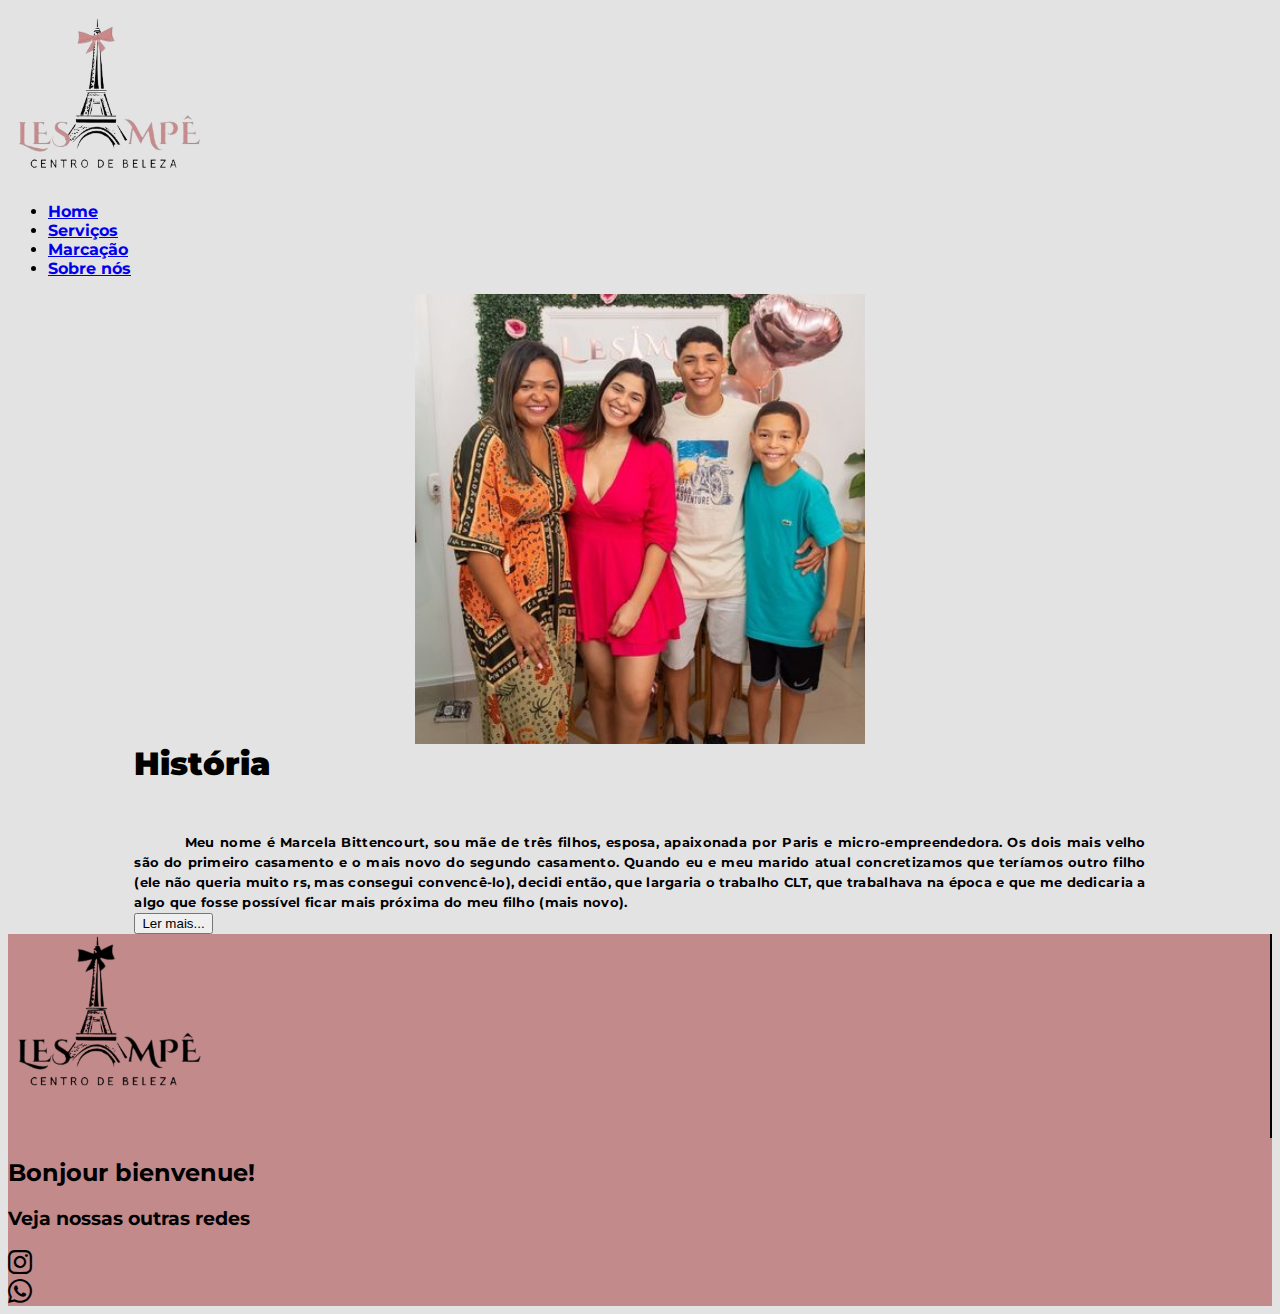
<file: paginas/historia.html>
<!DOCTYPE html>
<html lang="pt-BR"> 
  <head>
    <meta charset="UTF-8">
    <meta name="viewport" content="width=device-width, initial-scale=1.0">
    <link href="https://cdn.jsdelivr.net/npm/bootstrap@5.1.3/dist/css/bootstrap.min.css" rel="stylesheet" integrity="sha384-1BmE4kWBq78iYhFldvKuhfTAU6auU8tT94WrHftjDbrCEXSU1oBoqyl2QvZ6jIW3" crossorigin="anonymous">
    <link rel="stylesheet" href="https://cdn.jsdelivr.net/npm/bootstrap-icons@1.3.0/font/bootstrap-icons.css">
    <link rel="stylesheet" href="https://cdnjs.cloudflare.com/ajax/libs/font-awesome/6.4.2/css/all.min.css" integrity="sha512-z3gLpd7yknf1YoNbCzqRKc4qyor8gaKU1qmn+CShxbuBusANI9QpRohGBreCFkKxLhei6S9CQXFEbbKuqLg0DA==" crossorigin="anonymous" referrerpolicy="no-referrer" />
    <link rel="stylesheet" href="../css/estilos_gerais.css">
    <link rel="stylesheet" href="../css/formatacao_site.css">
    <title>Sobre nós</title>
  </head>
  <body>

    <!-- Header -->
    <header class="container-fluid d-flex m-autos p-0 mt-3 justify-content-center" id="header">
        <div class="row col-md-9 col-xl-10 col-xxl-10 flex-wrap justify-content-center"
          style="max-width: 100%;">
          <p
            class="col-8 col-sm-9 col-md-9 fa-4x col-xl-9 col-xxl-9 m-auto text-black d-flex align-items-center justify-content-center text-center mb-3 ml-4 mb-md-0 me-md-auto text-dark text-decoration-none">
            <img class="logo-home" src="../arquivos/icones/logoSalao.png" alt="">
          </p>
          <b>
            <ul class="d-flex nav col-12 mb-2 align-items-center justify-content-end mb-md-0 p-0">
              <div class="col-xs-6 col-sm-3 col-6 col-md-3 col-xxl-3 d-flex justify-content-center">
                <li><a href="home.html" class="nav-link nav-header-home px-1 link-dark">Home</a></li>
              </div>
              <div class="col-xs-6 col-sm-3 col-6 col-md-3 col-xxl-3 d-flex justify-content-center">
                <li><a href="servico.html" class="nav-link nav-header px-1 link-dark">Serviços</a></li>
              </div>
              <div class="col-xs-6 col-sm-3 col-6 col-md-3 col-xxl-3 d-flex justify-content-center">
                <li><a href="marcacao.html" class="nav-link nav-header px-1 link-dark">Marcação</a></li>
              </div>
              <div class="col-xs-6 col-sm-3 col-6 col-md-3 col-xxl-3 d-flex justify-content-center text-center">
                <li><a href="historia.html" class="nav-link nav-header px-1 link-dark">Sobre nós</a></li>
              </div>
            </ul>
          </b>
        </div>
    </header>

    <!-- História -->
    <main>
        <img src="../arquivos/imagens/historia/img-filhos.jpg" class="img-historia pt-5 mt-3" alt="Imagem filhos dona salão"/>
        <h1 class="card-historia px-3 mt-5"><strong>História</strong></h1>
        <div class="card-historia">
            <h5 class="texto-salao px-3 px-0 mt-5">
                Meu nome é Marcela Bittencourt, sou mãe de três filhos, esposa,
                apaixonada por Paris e micro-empreendedora. Os dois mais velho são
                do primeiro casamento e o mais novo do segundo casamento. Quando eu
                e meu marido atual concretizamos que teríamos outro filho (ele não
                queria muito rs, mas consegui convencê-lo), decidi então, que
                largaria o trabalho CLT, que trabalhava na época e que me dedicaria
                a algo que fosse possível ficar mais próxima do meu filho (mais
                novo).
            </h5>
            <span id="textoCompleto" style="display: none;">
              <h5 class="texto-salao px-3 mt-5">
                  Porquê essa decisão? Meus filhos mais velhos, não moravam
                  comigo desde a infância, e eu sentia muito a falta deles,
                  infelizmente, por vontade deles, eu não pude criá-los e conviver
                  dia-a-dia com eles, e o meu sonho era ser mãe. Daí veio o meu mais
                  novo, a decisão de sair do trabalho para me dedicar mais a ele e
                  minha família foi tomada. Foi então, que veio a ideia do Salão de
                  Beleza. Sempre tive afinidade com a estética, desde nova já me
                  interessava... Com meus vinte e poucos anos, fiz a faculdade de
                  estética, trabalha e estudava, quando comecei a ter habilidades,
                  saía para fazer atendimentos domiciliares também, enfim, estética
                  era a minha área. Após sair do trabalho, para cuidar do meu filho
                  mais novo (ser mais presente e tals), decidi então, usar o dinheiro
                  da recisão para investir num Salão de Beleza. 
              </h5>
              <h5 class="texto-salao px-3 mt-5">
                  Havia um ponto comercial próximo à minha casa, bem próximo mesmo, uns 70 metros
                  mais precisamente. E foi como tudo começou, conheci a dona do ponto,
                  ela foi muito atenciosa e me deixou bem confortavél com a ideia,
                  pronto, decidi fechar com ela; - Afinal, era tudo que eu queria,
                  trabalhar próximo da minha casa rs. OBS: Meus familiares, e amigos e
                  até mesmo meu esposo, acharam um absurdo eu fazer aquilo na época,
                  pois a rua em que eu morava tinha a fama de ser umna ruia mais
                  tranquila, um pouco deserta, como traria movimento e faria minha
                  renda crescer daquilo?! A ideia inicial, era trabalhar somente com
                  estética e unhas, ao passar do tempo, os clientes foram pedindo
                  serviços de cabelo; - Pelo menos uma escovista, disse uma cliente.
                  Foi quando implementei uma escovista. O movimento foi aumentando e
                  cada dia que passava era notório a necessidade de mais serviços na
                  parte do cabelo.
              </h5>
              <h5 class="texto-salao px-3 mt-5">
                  Procurei uma cabelereira, assim que achei impletei
                  todos os serviços de cabelo, ou seja, para quem não queria nenhum
                  serviço de cabelo, foi uma grande mudança rsrs. O espaço sempre foi
                  o mesmo, fiz algumas melhorias, e graças a Deus, apesar de muita
                  achar que não daria certo, omeu negócio deu muito certo rsrs.
                  Fidelizei clientes, trabalhei o marketing (com planfetos), coloquei
                  uma prmoção (fazendo pé e mão, ganhe um spa dos pés); e o resto foi
                  por conta do boca a boca. A área em que estavámos localizadas não
                  havia salões de beleza tão próximos quanto o meu, creio que foi por
                  isso que deu certo também e claro, o um bom atendimento faz toda
                  diferença; sempre prezei pela qualidade em atender bem os clientes,
                  e até hoje eu e minha equipe preza por isso. Passados alguns anos,
                  tive a ideia de bolar uma MEGA promoção para minhas clientes
                  queridas. Bolei um pacote no Dia das Mães: pé e mão + sobrancelha +
                  escova e prancha.. BUM, foi uma loucura de mulheres dentro do "mini"
                  salão hehe, e as clientes só falavam, Marcela, você tem que ir para
                  um espaço maior, esse salõa já está pequeno... e eu realmente já
                  havia pensado na possibilidade de mudar para um espaço maior,
                  ampliar, colocar novos serviços e dar um conforto maior aos meus
                  clientes.
              </h5>
              <h5 class="texto-salao px-3 mt-5">
                  Comecei a pensar bastante nisso, pensei e pensei, foi
                  quando pensei em sair da minha casa, que também já estava pequena
                  para mim e meus filhos. Eu não contei, mas meu filho do meio veio
                  morar comigo com 10 anos, eu já estava com o salão a todo vapor, e
                  foi uma alegria recebê-lo para morar comigo, desde então ele mora
                  comigo. Agora, a mais velha também decidiu vir morar comigo, por
                  isso a necessidade de mudar para uma nova casa para morar também.
                  Minha casa é pequena, possui apenas dois quartos. Com três filhos,
                  uma quase adulta, o outro já se tornando adulto também, precisavam
                  ter suas privacidades; Juntei o útil ao agradável rsrs, e pensei em
                  ir para uma casa maior, de preferência com 3 quartos, e o salão
                  passaria para a minha casa, e assim eu poderia ampliar o salão do
                  jeito que eu queria e trazer mais conforto para meus clientes e
                  também mais clientes para o meu negócio, pois eu tinha muito medo em
                  divulgar os serviços que tinham no salão e não dar conta de
                  atendê-los de maneira agradável e confortável. Pronto, a ideia
                  estava no ar... mas aí veio a pior notícia de todo o mundo, me ouso
                  a dizer, a pandemia. Foi um misto de emoções, no início..
                  incercetezas de como seria o futuro, fecha tudo, se abrisse seria
                  multado.
              </h5>
              <h5 class="texto-salao px-3 mt-5 mb-5">
                  Tive que deixar o salão fechado por alguns meses, até que
                  parcialmente começaram a liberar a abertura dos estabelecimentos e
                  só então pude reabrir rs... A ideia da troca de espaço teve que ser
                  adiada devido, a incerteza do amanhã e de como ficariam as coisas.
                  Após dois anos, pós pandemia, a ideia e o sonho voltou, comecei a
                  pôr em prática, até que em junho de 2022 pude ter o meu sonho
                  realizado, inaugurei o meu novo espaço, convidei todos os meus
                  clientes e fiz uma bela inauguração na noite de 02/06/2022, no dia
                  seguinta já abrimos à todo vapor. Não foi fácil, tive muitas lutas,
                  muitos tropeços, mas segui firme, tenho muita fé em Deus e sei que
                  foi ele em todo o tempo me conduzindo e me fazendo chegar aonde
                  estou e o meu desejo é sempre, que ele continue me dando forçar para
                  continuar a minha linda história. Sou muito grata a Deus e sou
                  muuito feliz com a mulher que me tornei. Só mais uma coisinha rs, a
                  origem do nome do meu estabelecimento, é: As iniciais dos meus três
                  filhos. LEtícia, SAmuel e PÊdro, LESAMPÊ. Algumas pessoas pensam que
                  o significado é alguma palavra francesa, pelo fato de ser louca por
                  Paris, realmente pela pronúncia pode-se pensar que é algo
                  relacionado, mas na verdade não é rs. Eu decidi juntar as iniciais
                  dos meus filhos em ordem de "chegada" e deu em: Lesampê :)
              </h5>
            </span>
            <div class="d-flex justify-content-center mx-3 mt-3 p-3" >
              <button id="lerMais" onclick="alternarTexto(event)">Ler mais...</button>
            </div>
        </div>
    </main>

    <!-- Rodapé -->
    <footer>
      <div class="row col-12 mt-1 p-1 text-dark m-auto text-center" style="background-color: #c28a8b;">
          <div class="row col-8  p-1 m-auto justify-content-start align-items-center" style="color: #000000;">
              <div class="col-xs-4 col-sm-4 col-md-3 col-lg-3 col-xl-3 linha-footer">
                  <img src="../arquivos/icones/logoSalaoFooter.png" class="logo-footer mt-3">
              </div>
              <div class="col-xs-4 col-sm-5 col-md-4 col-lg-4 col-xl-3 texto-footer">
                  <h2>Bonjour
                      bienvenue!
                  </h2>
              </div>
              <!--
                <div class="row col-7 col-sm-3 col-md-4 col-lg-5 col-xl-3 text-dark m-auto justify-content-end">
                  <h6 style="color: #000000;">@ Copyright 2023. All Rights Reserved</h6>
                </div>
              -->
          </div>
          <div class="row col-4 p-1 text-dark m-auto">
              <div class="col-xs-9 col-sm-10 col-md-9 col-lg-10 col-xl-9 row justify-content-end align-items-center">
                  <div class="col-xs-9 col-sm-12 col-md-12 col-lg-10 col-xl-8 texto-redes" style="color: #000000; padding-right: 50px;">
                      <h3 class="mb-0">Veja nossas outras redes</h3>
                  </div>
              </div>
              <div class="col-xs-3 col-sm-3 col-md-2 col-lg-2 col-xl-2 mt-2">
                  <div class="col-xs-3 col-sm-3 col-md-2 col-lg-2 col-xl-2 ml-4 mt-2">
                      <a href="https://www.instagram.com/lesampe/" target="_blank" class="bi bi-instagram icones-footer"></a>
                  </div>
                  <div class="col-xs-3 col-sm-3 col-md-2 col-lg-2 col-xl-2 mt-2">
                      <a href="https://api.whatsapp.com/send?phone=5571987167113" target="_blank" class="bi bi-whatsapp icones-footer" style="width: 23px;"></a>
                  </div>
              </div>
          </div>
      </div>
    </footer>

    <script src="../js/efeitos.js"></script>    
    <script src="https://cdn.jsdelivr.net/npm/@popperjs/core@2.10.2/dist/umd/popper.min.js" integrity="sha384-7+zCNj/IqJ95wo16oMtfsKbZ9ccEh31eOz1HGyDuCQ6wgnyJNSYdrPa03rtR1zdB" crossorigin="anonymous"></script>
    <script src="https://cdn.jsdelivr.net/npm/bootstrap@5.1.3/dist/js/bootstrap.min.js" integrity="sha384-QJHtvGhmr9XOIpI6YVutG+2QOK9T+ZnN4kzFN1RtK3zEFEIsxhlmWl5/YESvpZ13"crossorigin="anonymous"></script>
  </body>
</html>
</file>
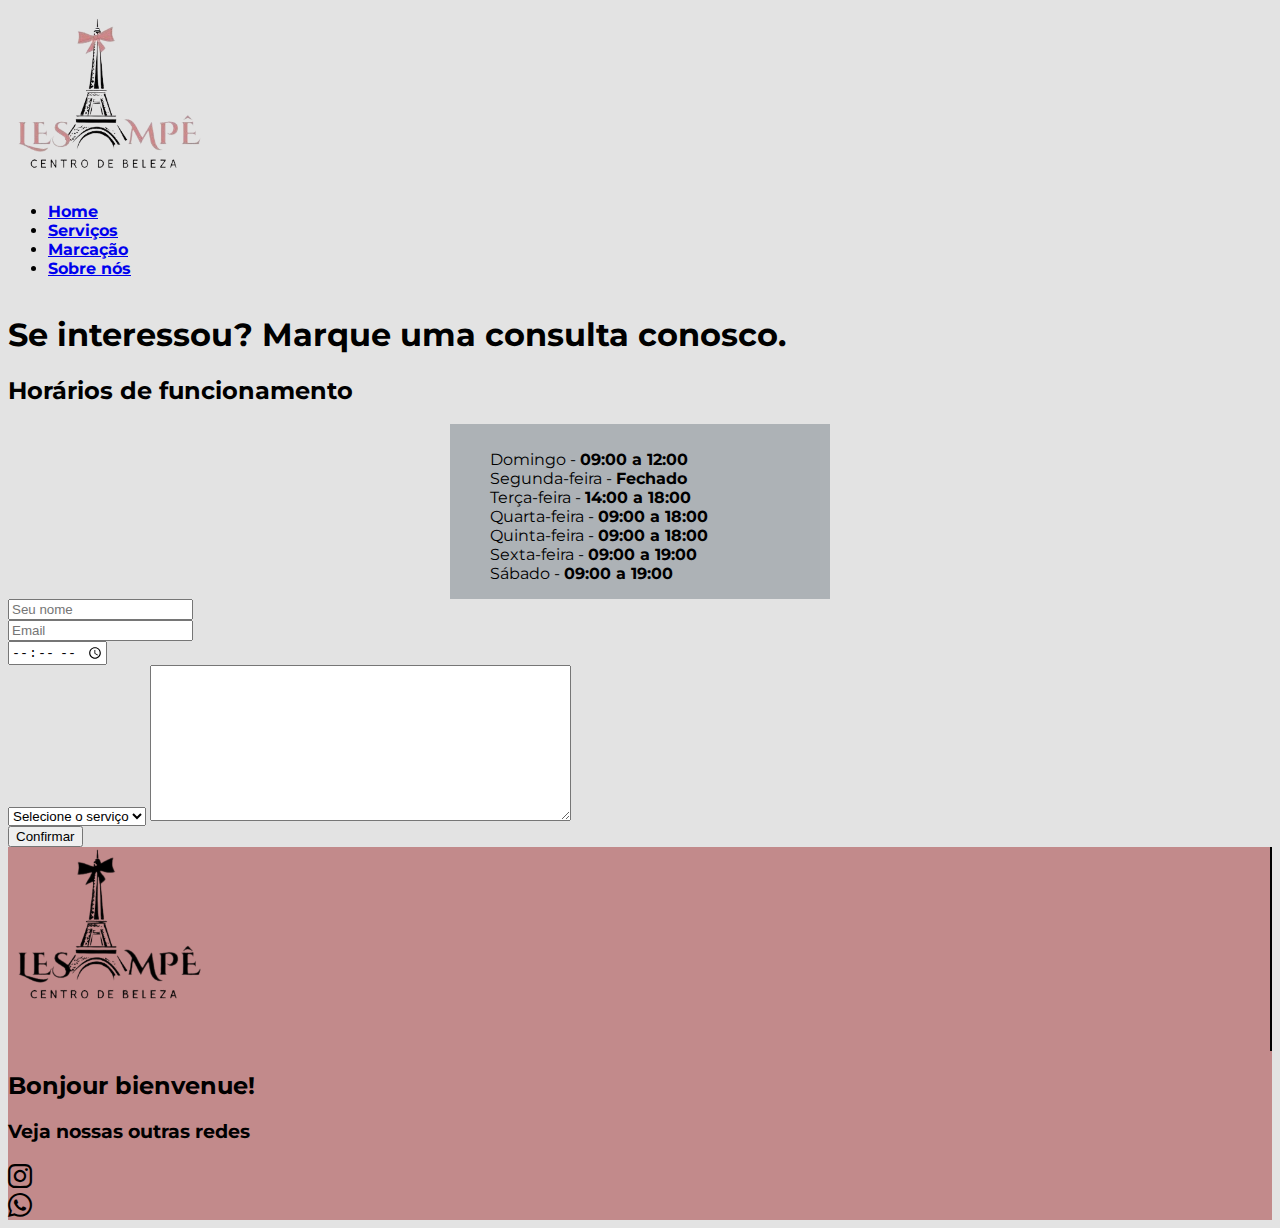
<file: paginas/marcacao.html>
<!DOCTYPE html>
<html lang="pt-BR">
<head>
  <meta charset="UTF-8">
  <meta name="viewport" content="width=device-width, initial-scale=1.0">
  <link href="https://cdn.jsdelivr.net/npm/bootstrap@5.1.3/dist/css/bootstrap.min.css" rel="stylesheet" integrity="sha384-1BmE4kWBq78iYhFldvKuhfTAU6auU8tT94WrHftjDbrCEXSU1oBoqyl2QvZ6jIW3" crossorigin="anonymous">
  <link rel="stylesheet" href="https://cdn.jsdelivr.net/npm/bootstrap-icons@1.3.0/font/bootstrap-icons.css">
  <link rel="stylesheet" href="https://cdnjs.cloudflare.com/ajax/libs/font-awesome/6.4.2/css/all.min.css" integrity="sha512-z3gLpd7yknf1YoNbCzqRKc4qyor8gaKU1qmn+CShxbuBusANI9QpRohGBreCFkKxLhei6S9CQXFEbbKuqLg0DA==" crossorigin="anonymous" referrerpolicy="no-referrer" />
  <link rel="stylesheet" href="../css/estilos_gerais.css">
  <link rel="stylesheet" href="../css/formatacao_site.css">
  <title>Atendimento</title>
</head>
<body>
    
    <!-- Header -->
    <header class="container-fluid d-flex m-autos p-0 mt-3 justify-content-center" id="header">
        <div class="row col-md-9 col-xl-10 col-xxl-10 flex-wrap justify-content-center"
          style="max-width: 100%;">
          <p
            class="col-8 col-sm-9 col-md-9 fa-4x col-xl-9 col-xxl-9 m-auto text-black d-flex align-items-center justify-content-center text-center mb-3 ml-4 mb-md-0 me-md-auto text-dark text-decoration-none">
            <img class="logo-home" src="../arquivos/icones/logoSalao.png" alt="">
          </p>
          <b>
            <ul class="d-flex nav col-12 mb-2 align-items-center justify-content-end mb-md-0 p-0">
              <div class="col-xs-6 col-sm-3 col-6 col-md-3 col-xxl-3 d-flex justify-content-center">
                <li><a href="home.html" class="nav-link nav-header-home px-1 link-dark">Home</a></li>
              </div>
              <div class="col-xs-6 col-sm-3 col-6 col-md-3 col-xxl-3 d-flex justify-content-center">
                <li><a href="servico.html" class="nav-link nav-header px-1 link-dark">Serviços</a></li>
              </div>
              <div class="col-xs-6 col-sm-3 col-6 col-md-3 col-xxl-3 d-flex justify-content-center">
                <li><a href="marcacao.html" class="nav-link nav-header px-1 link-dark">Marcação</a></li>
              </div>
              <div class="col-xs-6 col-sm-3 col-6 col-md-3 col-xxl-3 d-flex justify-content-center text-center">
                <li><a href="historia.html" class="nav-link nav-header px-1 link-dark">Sobre nós</a></li>
              </div>
            </ul>
          </b>
        </div>
    </header>

    <!-- Principal -->
    <main>
        <h1 class="text-center pt-5">Se interessou? Marque uma consulta conosco.</h1>
        <h2 class="text-center mt-5">Horários de funcionamento</h2>
        <div class="horarios d-flex justify-content-center align-items-center">
            <ul>
                <li>Domingo<span class="sumir"> - <strong>09:00 a 12:00</strong></span></li>
                <li>Segunda-feira<span class="sumir"> - <strong>Fechado</strong></span></li>
                <li>Terça-feira<span class="sumir"> - <strong>14:00 a 18:00</strong></span></li>
                <li>Quarta-feira<span class="sumir"> - <strong>09:00 a 18:00</strong></span></li>
                <li>Quinta-feira<span class="sumir"> - <strong>09:00 a 18:00</strong></span></li>
                <li>Sexta-feira<span class="sumir"> - <strong>09:00 a 19:00</strong></span></li>
                <li>Sábado<span class="sumir"> - <strong>09:00 a 19:00</strong></span></li>
            </ul>
        </div>
    </main>

    <!-- Conteúdo -->
    <section id="formulario" class="d-flex justify-content-center mt-5">
        <form action="#" class="marcacao">
            <div class="input-group">
                <input  name="nome" type="text" class="form-control p-3" placeholder="Seu nome">
            </div>
            <div class="input-group">
                <input name="email" type="email" class="form-control p-3" id="floatingEmail" placeholder="Email">
            </div>
            <div class="input-group mb-3">
                <input name="horario" type="time" class="form-control p-3" id="floatingInput">
            </div>
            <div class="form-floating mb-3">
                <select name="servico" class="form-select mb-3 aba-select">
                    <option selected>Selecione o serviço</option>
                    <option value="1">Manicure</option>
                    <option value="2">Podologia</option>
                    <option value="3">Cabelo</option>
                    <option value="3">Piercing</option>
                    <option value="3">Sobrancelhas</option>
                    <option value="3">Massagem</option>
                </select>
                <textarea name="mensagem" id="area-mensagem" cols="50" rows="10"></textarea>
            </div>
            <div class="col-12 mb-5">
                <button type="submit" class="btn btn-primary">Confirmar</button>
            </div>
        </form>
    </section>

    <!-- Rodapé -->
    <footer>
        <div class="row col-12 mt-1 p-1 text-dark m-auto text-center" style="background-color: #c28a8b;">
            <div class="row col-8  p-1 m-auto justify-content-start align-items-center" style="color: #000000;">
                <div class="col-xs-4 col-sm-4 col-md-3 col-lg-3 col-xl-3 linha-footer">
                    <img src="../arquivos/icones/logoSalaoFooter.png" class="logo-footer mt-3">
                </div>
                <div class="col-xs-4 col-sm-5 col-md-4 col-lg-4 col-xl-3 texto-footer">
                    <h2>Bonjour
                        bienvenue!
                    </h2>
                </div>
                <!--
                  <div class="row col-7 col-sm-3 col-md-4 col-lg-5 col-xl-3 text-dark m-auto justify-content-end">
                    <h6 style="color: #000000;">@ Copyright 2023. All Rights Reserved</h6>
                  </div>
                -->
            </div>
            <div class="row col-4 p-1 text-dark m-auto">
                <div class="col-xs-9 col-sm-10 col-md-9 col-lg-10 col-xl-9 row justify-content-end align-items-center">
                    <div class="col-xs-9 col-sm-12 col-md-12 col-lg-10 col-xl-8 texto-redes" style="color: #000000; padding-right: 50px;">
                        <h3 class="mb-0">Veja nossas outras redes</h3>
                    </div>
                </div>
                <div class="col-xs-3 col-sm-3 col-md-2 col-lg-2 col-xl-2 mt-2">
                    <div class="col-xs-3 col-sm-3 col-md-2 col-lg-2 col-xl-2 ml-4 mt-2">
                        <a href="https://www.instagram.com/lesampe/" target="_blank" class="bi bi-instagram icones-footer"></a>
                    </div>
                    <div class="col-xs-3 col-sm-3 col-md-2 col-lg-2 col-xl-2 mt-2">
                        <a href="https://api.whatsapp.com/send?phone=5571987167113" target="_blank" class="bi bi-whatsapp icones-footer" style="width: 23px;"></a>
                    </div>
                </div>
            </div>
        </div>
    </footer>
    
    <script src="../js/efeitos.js"></script>
    <script src="https://cdn.jsdelivr.net/npm/@popperjs/core@2.10.2/dist/umd/popper.min.js" integrity="sha384-7+zCNj/IqJ95wo16oMtfsKbZ9ccEh31eOz1HGyDuCQ6wgnyJNSYdrPa03rtR1zdB" crossorigin="anonymous"></script>
    <script src="https://cdn.jsdelivr.net/npm/bootstrap@5.1.3/dist/js/bootstrap.min.js" integrity="sha384-QJHtvGhmr9XOIpI6YVutG+2QOK9T+ZnN4kzFN1RtK3zEFEIsxhlmWl5/YESvpZ13" crossorigin="anonymous"></script>
</body>
</html>
</file>
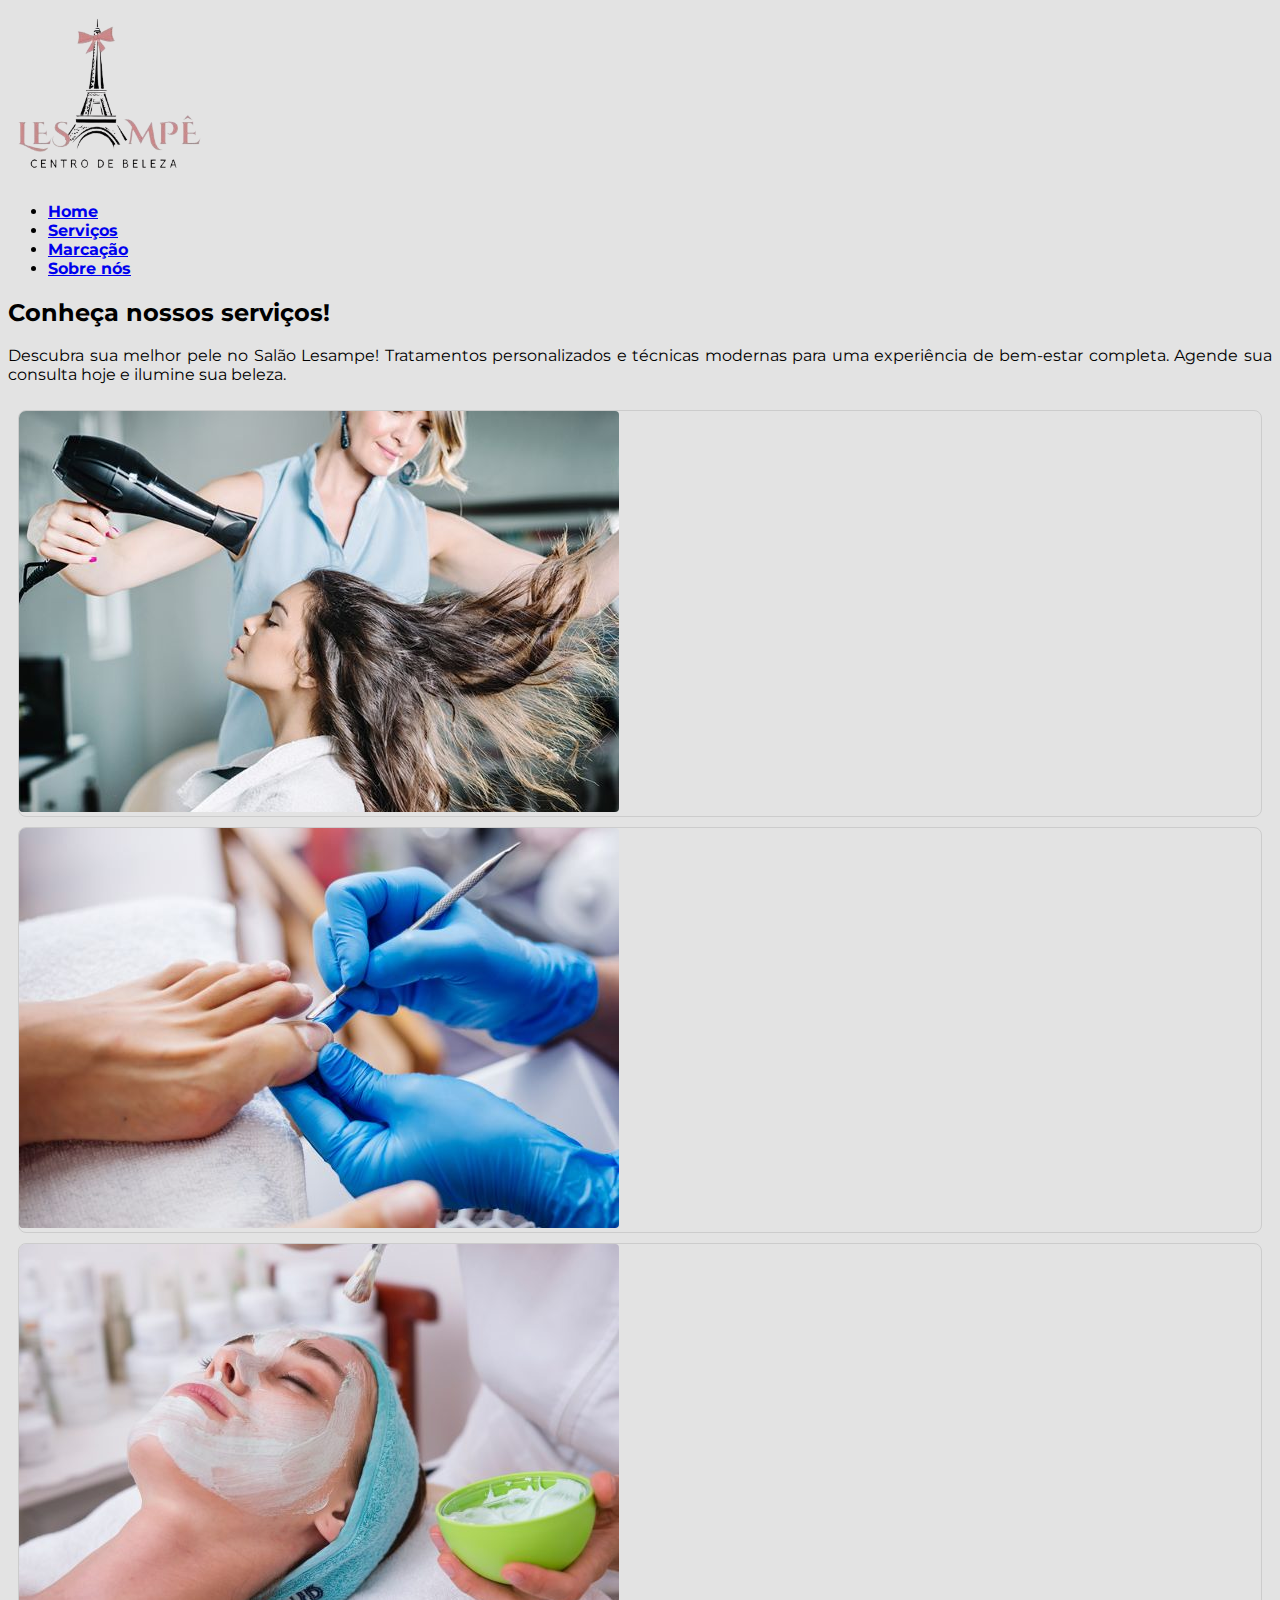
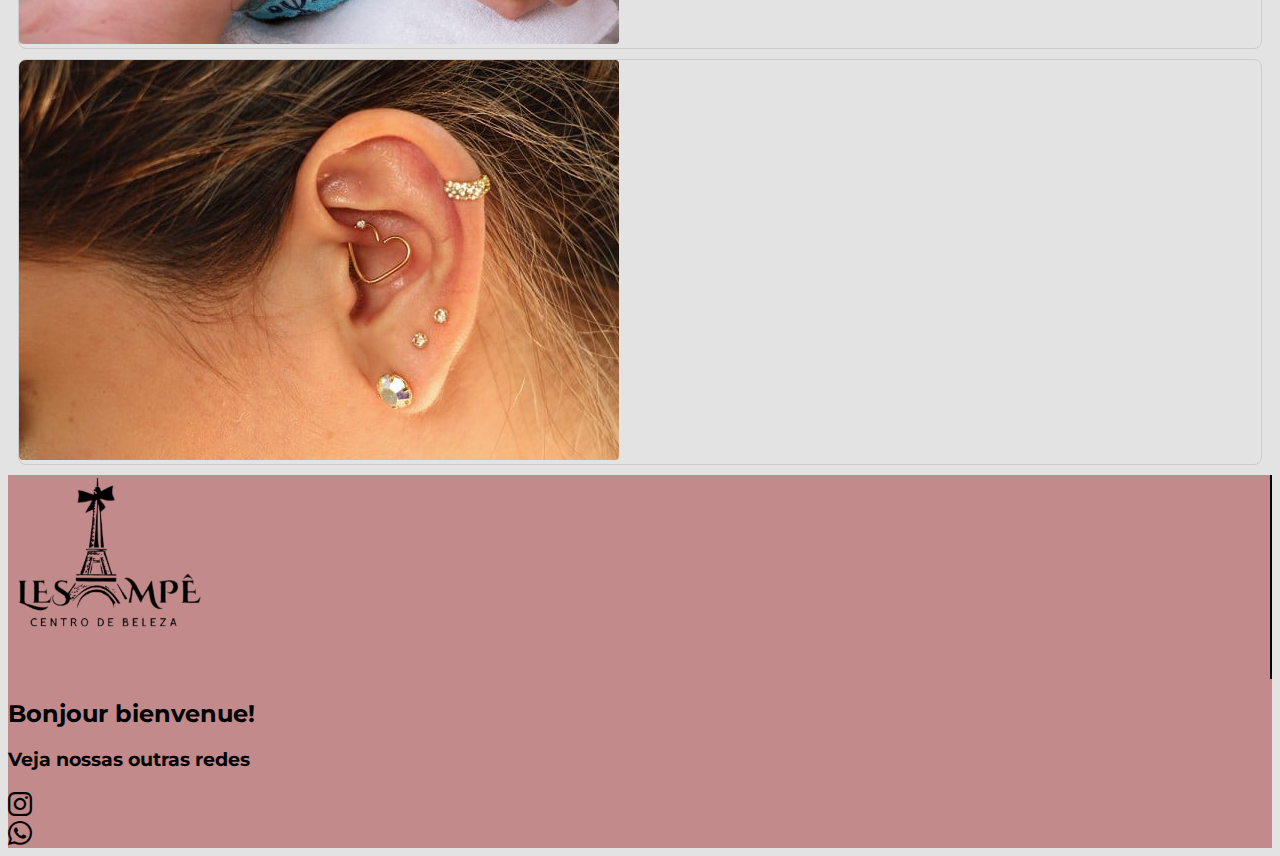
<file: paginas/servico.html>
<!DOCTYPE html>
<html lang="pt-BR">
<head>
    <meta charset="UTF-8">
    <meta name="viewport" content="width=device-width, initial-scale=1.0">
    <link href="https://cdn.jsdelivr.net/npm/bootstrap@5.1.3/dist/css/bootstrap.min.css" rel="stylesheet" integrity="sha384-1BmE4kWBq78iYhFldvKuhfTAU6auU8tT94WrHftjDbrCEXSU1oBoqyl2QvZ6jIW3" crossorigin="anonymous">
    <link rel="stylesheet" href="https://cdn.jsdelivr.net/npm/bootstrap-icons@1.3.0/font/bootstrap-icons.css">
    <link rel="stylesheet" href="https://cdnjs.cloudflare.com/ajax/libs/font-awesome/6.4.2/css/all.min.css" integrity="sha512-z3gLpd7yknf1YoNbCzqRKc4qyor8gaKU1qmn+CShxbuBusANI9QpRohGBreCFkKxLhei6S9CQXFEbbKuqLg0DA==" crossorigin="anonymous" referrerpolicy="no-referrer" />
    <link rel="stylesheet" href="../css/estilos_gerais.css">
    <link rel="stylesheet" href="../css/formatacao_site.css">
    <link rel="stylesheet" href="../css/cards_servicos.css">
    <title>Serviços</title>
</head>
<body>
  
    <!-- Header -->
    <header class="container-fluid d-flex m-autos p-0 mt-3 justify-content-center" id="header">
      <div class="row col-md-9 col-xl-10 col-xxl-10 flex-wrap justify-content-center"
        style="max-width: 100%;">
        <p
          class="col-8 col-sm-9 col-md-9 fa-4x col-xl-9 col-xxl-9 m-auto text-black d-flex align-items-center justify-content-center text-center mb-3 ml-4 mb-md-0 me-md-auto text-dark text-decoration-none">
          <img class="logo-home" src="../arquivos/icones/logoSalao.png" alt="">
        </p>
        <b>
          <ul class="d-flex nav col-12 mb-2 align-items-center justify-content-end mb-md-0 p-0">
            <div class="col-xs-6 col-sm-3 col-6 col-md-3 col-xxl-3 d-flex justify-content-center">
              <li><a href="home.html" class="nav-link nav-header-home px-1 link-dark">Home</a></li>
            </div>
            <div class="col-xs-6 col-sm-3 col-6 col-md-3 col-xxl-3 d-flex justify-content-center">
              <li><a href="servico.html" class="nav-link nav-header px-1 link-dark">Serviços</a></li>
            </div>
            <div class="col-xs-6 col-sm-3 col-6 col-md-3 col-xxl-3 d-flex justify-content-center">
              <li><a href="marcacao.html" class="nav-link nav-header px-1 link-dark">Marcação</a></li>
            </div>
            <div class="col-xs-6 col-sm-3 col-6 col-md-3 col-xxl-3 d-flex justify-content-center text-center">
              <li><a href="historia.html" class="nav-link nav-header px-1 link-dark">Sobre nós</a></li>
            </div>
          </ul>
        </b>
      </div>
    </header>

    <!-- conteúdo -->
    <section id="nossos-servicos">
      <h2 id="servicos" class="text-center fw-bold pt-5 mt-5 pb-5">Conheça nossos serviços!</h2>
      <div class="px-4 pt-1 text-center border-bottom" id="sobreNos">
        <div class="col-lg-6 mx-auto">
          <p class="lead mb-4 texto-justificado">Descubra sua melhor pele no Salão Lesampe! Tratamentos personalizados e técnicas modernas para uma experiência de bem-estar completa. Agende sua consulta hoje e ilumine sua beleza.</p>
        </div>
      </div>
    </section>

    <!-- Cards -->
    <main>
      <div class="container-fluid px-4 py-3 mt-1">
        <div class="row justify-content-center">
    
          <div class="card col-6 mb-4" onclick="toggleCard(1)">
            <img src="../arquivos/imagens/servicos/cabelo_resized.jpg" alt="Cabelo bonito">
            <div class="card-content">
              <h3>Corte de Cabelo</h3>
              <p>Os cortes de cabelo refletem estilo e personalidade. <span>Do clássico ao ousado, a escolha do corte pode transformar o visual, realçando traços e destacando a individualidade. Valor do serviço, depende do corte.</span></p>
            </div>
          </div>
    
          <div class="card col-6 mb-4" onclick="toggleCard(2)">
            <img src="../arquivos/imagens/servicos/Pé.jpg" alt="Tratamento de Pé">
            <div class="card-content">
              <h3>Podologia</h3>
              <p>A podologia trata da saúde e estética dos pés, prevenindo e <span>tratando diversas condições. Essa prática promove o bem-estar e a mobilidade dos pacientes.</span></p>
            </div>
          </div>
    
          <div class="card col-6 mb-4" onclick="toggleCard(3)">
            <img src="../arquivos/imagens/servicos/rosto.jpg" alt="Tratamento de Pele">
            <div class="card-content">
              <h3>Estética</h3>
              <p>A estética busca realçar a beleza e promover bem-estar. <span>Profissionais oferecem tratamentos para pele, cabelo e corpo, elevando a autoestima. Através de procedimentos como limpezas de pele e massagens, contribui para o equilíbrio emocional e físico.</span></p>
            </div>
          </div>
    
          <div class="card col-6 mb-4" onclick="toggleCard(4)">
            <img src="../arquivos/imagens/servicos/piercing2.jpg" alt="Orelha com Piercing">
            <div class="card-content">
              <h3>Piercing</h3>
              <p>Piercing é uma forma de expressão pessoal através da inserção de <span>joias no corpo. Popular em áreas como orelhas, nariz e lábios, requer cuidados e higiene rigorosos. É uma maneira única de expressar estilo e individualidade.</span></p>
            </div>
          </div>
    
        </div>
      </div>
    </main>    

    <!-- Rodapé -->
    <footer>
      <div class="row col-12 mt-1 p-1 text-dark m-auto text-center" style="background-color: #c28a8b;">
          <div class="row col-8  p-1 m-auto justify-content-start align-items-center" style="color: #000000;">
              <div class="col-xs-4 col-sm-4 col-md-3 col-lg-3 col-xl-3 linha-footer">
                  <img src="../arquivos/icones/logoSalaoFooter.png" class="logo-footer mt-3">
              </div>
              <div class="col-xs-4 col-sm-5 col-md-4 col-lg-4 col-xl-3 texto-footer">
                  <h2>Bonjour
                      bienvenue!
                  </h2>
              </div>
              <!--
                <div class="row col-7 col-sm-3 col-md-4 col-lg-5 col-xl-3 text-dark m-auto justify-content-end">
                  <h6 style="color: #000000;">@ Copyright 2023. All Rights Reserved</h6>
                </div>
              -->
          </div>
          <div class="row col-4 p-1 text-dark m-auto">
              <div class="col-xs-9 col-sm-10 col-md-9 col-lg-10 col-xl-9 row justify-content-end align-items-center">
                  <div class="col-xs-9 col-sm-12 col-md-12 col-lg-10 col-xl-8 texto-redes" style="color: #000000; padding-right: 50px;">
                      <h3 class="mb-0">Veja nossas outras redes</h3>
                  </div>
              </div>
              <div class="col-xs-3 col-sm-3 col-md-2 col-lg-2 col-xl-2 mt-2">
                  <div class="col-xs-3 col-sm-3 col-md-2 col-lg-2 col-xl-2 ml-4 mt-2">
                      <a href="https://www.instagram.com/lesampe/" target="_blank" class="bi bi-instagram icones-footer"></a>
                  </div>
                  <div class="col-xs-3 col-sm-3 col-md-2 col-lg-2 col-xl-2 mt-2">
                      <a href="https://api.whatsapp.com/send?phone=5571987167113" target="_blank" class="bi bi-whatsapp icones-footer" style="width: 23px;"></a>
                  </div>
              </div>
          </div>
      </div>
    </footer>
    
    <!-- Scripts -->
    <script src="../js/efeitos.js"></script>
    <script src="https://cdn.jsdelivr.net/npm/@popperjs/core@2.10.2/dist/umd/popper.min.js" integrity="sha384-7+zCNj/IqJ95wo16oMtfsKbZ9ccEh31eOz1HGyDuCQ6wgnyJNSYdrPa03rtR1zdB" crossorigin="anonymous"></script>
    <script src="https://cdn.jsdelivr.net/npm/bootstrap@5.1.3/dist/js/bootstrap.min.js" integrity="sha384-QJHtvGhmr9XOIpI6YVutG+2QOK9T+ZnN4kzFN1RtK3zEFEIsxhlmWl5/YESvpZ13" crossorigin="anonymous"></script>
</body>
</html>
</file>
<file: css/estilos_gerais.css>
.texto-justificado {
  text-align: justify;
  margin-left: auto;
  margin-right: auto;
}


/* Css para o slider */

.img-slider {
    max-width: 100%;
    height: 600px;
}

@media (max-width: 800px) {
  .img-slider {
    height: 30%;
  }
  .img-sobre-nos {
    display: none;
  }
  .carousel-control-prev,
  .carousel-control-next {
    display: none;
  }
  .carousel-control-prev-icon,
  .carousel-control-next-icon {
    display: none;
  }
  .carousel-indicators {
    display: none;
  }
}


/* Formatação para o parallax da home */

.parallax-home1 {
    background-image: url(../arquivos/imagens/slides/torreEiffelParallax1.png);
    height: 30vh;
    background-attachment: fixed;
    background-position: top;
    background-repeat: no-repeat;
    background-size: 80% 100%;
    margin: 0;
    padding: 0;
}

.parallax-home2 {
    background-image: url(../arquivos/imagens/slides/torreEiffelParallax2.png);
    height: 30vh;
    background-attachment: fixed;
    background-position: top;
    background-repeat: no-repeat;
    background-size: 80% 100%;
    overflow: hidden;
    margin: 0;
    padding: 0;
}

@media (max-width: 500px) {
  .parallax-home1, .parallax-home2 {
    height: 40vh;
    background-size: cover;
  }
}


/* Formatação usada no slider */

.carousel-control-prev,
.carousel-control-next {
  width: 30px;
  height: 30px;
  margin-top: 12%;
}

.carousel-control-prev-icon,
.carousel-control-next-icon {
  width: 30px;
  height: 30px;
  margin-top: 12%;
}


/* Formatação usada nos serviços da home */

.icones-servicos {
  width: 50px;
  cursor: pointer;
}

.img-botao-servicos {
  max-width: 100%;
}

.img-sobre-nos {
  max-width: 50%;
}

.servicos {
  width: 280px;
  margin: auto;
}

.img-servicos {
  margin: 0;
}

@media (max-width: 550px) {
  .servicos {
    width: 90%;
  }
}
@media (max-width: 300px) {
  .servicos {
    width: 100%;
  }
}

@media (max-width: 350px ) {
  .img-servicos {
    display: none;
  }
}

@media (max-width: 575px) {
  .img-botao-servicos {
    max-width: 65%;
    display: block;
    margin-left: auto;
    margin-right: auto;
  }
}

@media (max-width: 444px) {
  .img-botao-servicos {
    max-width: 70%;
    display: block;
    margin-left: auto;
    margin-right: auto;
  }
}


/* Formatação localização */

.botao-consultas {
  margin: 0;
}

.mapa-localizacao {
  height: 400px;
  width: 100%;
}

@media (max-width: 992px) {
  .botao-consultas {
    display: none;
  }
}

@media (max-width: 460px) {
  .mapa-localizacao {
    height: 30%;
  }
}

/* Imagem sobre nós */
.img-historia {
  display: block;
  margin: auto;
  width: 50vh;
  max-width: 50%;
}

.texto-salao {
  text-align: justify;
  max-width: 100%;
  margin: 0 auto;
  word-wrap: break-word;
  letter-spacing: 0.02em;
  line-height: 1.5;
  text-indent: 5%;
  margin-top: 5%;
}

@media screen and (max-width: 395px) {
  .texto-salao {
    text-align: center;
    word-wrap: break-word;
    letter-spacing: 0.01em;
    line-height: 1.4;
    text-indent: 0;
    margin-top: 0;
    margin-bottom: 1em;
    word-spacing: 0.01em;
  }
}

.card-historia {
  max-width: 80%;
  margin: 0 auto;
  overflow: hidden;
}

@media (max-width: 950px) {
  .card-historia {
    max-width: 100%;
    margin: 0 auto;
    overflow: hidden;
  }
}

/* Marcação */
.horarios {
  background-color: rgb(173, 178, 182);
  padding-top: 10px;
  text-align: center;
  max-width: 30%;
  margin: 0 auto;
  overflow: hidden;
}

.aba-select {
  overflow: hidden;
}

@media (max-width: 900px) {
  .horarios {
    max-width: 50%;
  }
}

@media (max-width: 600px) {
  .horarios {
    max-width: 80%;
  }
}

@media (max-width: 350px) {
  .horarios {
    max-width: 100%;
  }
}

.horarios ul {
  list-style-type: none;
  text-align: justify;
}

form {
  overflow: hidden;
}

.sumir {
    color: black;
}

@media (max-width: 240px) {
  .sumir {
    display: none;
  }
  ul {
    padding: 0;
  }
}

@media (max-width: 465px) {
  form {
    max-width: 90%;
  }
}
</file>
<file: css/formatacao_site.css>
@import url('https://fonts.googleapis.com/css2?family=Montserrat&display=swap');

body, .card {
    font-family: Montserrat, sans-serif;
    background-color: #e3e3e3;
    overflow-x: hidden;
}

nav, main {
    overflow: hidden;
}

footer {
    z-index: 100;
}

.equipe-footer {
    margin: 0 auto;
}

@media (max-width: 576px) {
    .equipe-footer {
        display: none;
    }
}

/* Formatação dos links do header */

.nav-link:hover {
    text-shadow: 2px 2px 4px rgba(0, 0, 0, 0.5);
}

/* Configurações para o header e footer */

.logo-home {
    width: 100%;
    max-width: 200px;
    height: auto;
    background-size: cover;
    overflow: hidden;
}

.logo-footer {
    width: 100%;
    max-width: 200px;
    height: auto;
    background-size: cover;
    padding-right: 10%;
}

.linha-footer {
    border-right: 2px solid #000000;
    padding-right: 1%;
}

.nav-header {
    max-width: 100%;
}

.nav-header-home {
    max-width: 100%;
}

.bi.icones-footer {
    font-size: 150%;
    color: #000;
}

.icones-footer:hover {
color: #1d1919 !important;
}

@media (max-width: 200px) {
.texto-footer {
    display: none;
}
}

@media (max-width: 243px) {
.texto-redes {
    display: none;
}
}
</file>
<file: css/cards_servicos.css>
.card {
    flex: 0 0 calc(40% - 20px);
    max-width: calc(40% - 20px);
    border: 1px solid #ccc;
    border-radius: 8px;
    margin: 10px;
    cursor: pointer;
    transition: transform 0.2s;
}

@media (max-width: 1700px) {
    .card {
        max-width: 400vh;
    }
}

.card:hover {
    transform: scale(1.05);
}
.card img {
    max-width: 100%;
    height: auto;
    border-radius: 4px;
}
.card-content {
    display: none;
    margin-top: 10px;
}
.card.active .card-content {
    display: block;
}

#espaco-para-texto {
    width: 40%;
    height: 50%;
    padding: 40px;
}

#espaco-para-texto h2 {
    color: black;
}

#espaco-para-texto p {
    color: black;
}

span {
    margin: 0;
}

@media (max-width: 500px) {
    span {
        display: none;
    }
}
</file>
